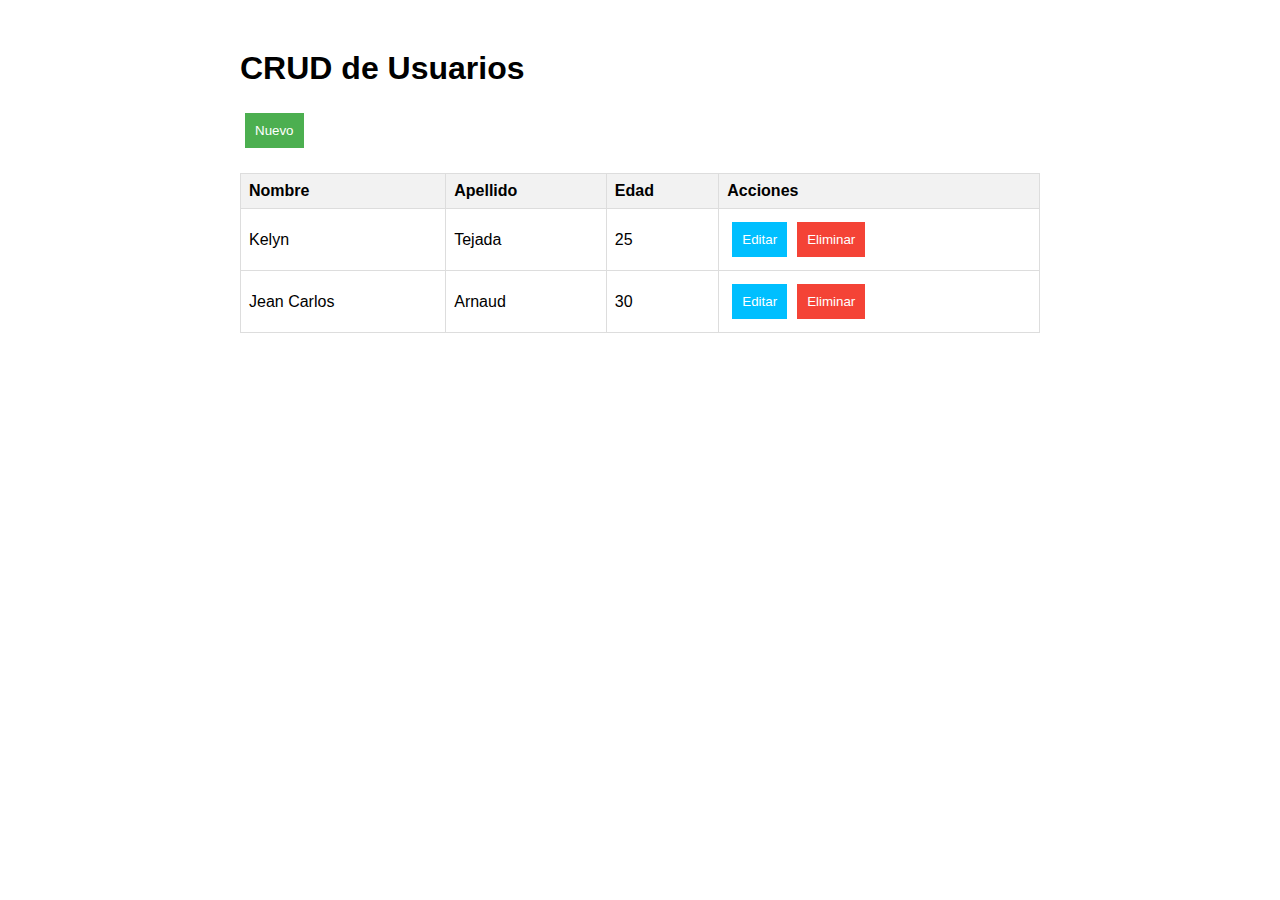
<file: index.htm>
<!DOCTYPE html>
<html lang="es">

<head>
    <meta charset="UTF-8">
    <meta name="viewport" content="width=device-width, initial-scale=1.0">
    <link rel="stylesheet" href="/style.css">
    <title>CRUD de Usuarios</title>
</head>

<body>
    <div class="container">
        <h1>CRUD de Usuarios</h1>
        <button id="newUserBtn">Nuevo</button>
        <table id="userTable">
            <thead>
                <tr>
                    <th>Nombre</th>
                    <th>Apellido</th>
                    <th>Edad</th>
                    <th>Acciones</th>
                </tr>
            </thead>
            <tbody id="userTableBody"></tbody>
        </table>
    </div>

    <div id="userModal" class="modal">
        <div class="modal-content">
            <span class="close">&times;</span>
            <h2>Detalles del Usuario</h2>
            <form id="userForm">
                <label for="name">Nombre:</label>
                <input type="text" id="name" required>

                <label for="lastName">Apellido:</label>
                <input type="text" id="lastName" required>

                <label for="age">Edad:</label>
                <input type="number" id="age" required>

                <button type="button" id="saveBtn">Guardar</button>
            </form>
        </div>
    </div>
    <script src="/index.js"></script>
</body>

</html>
</file>
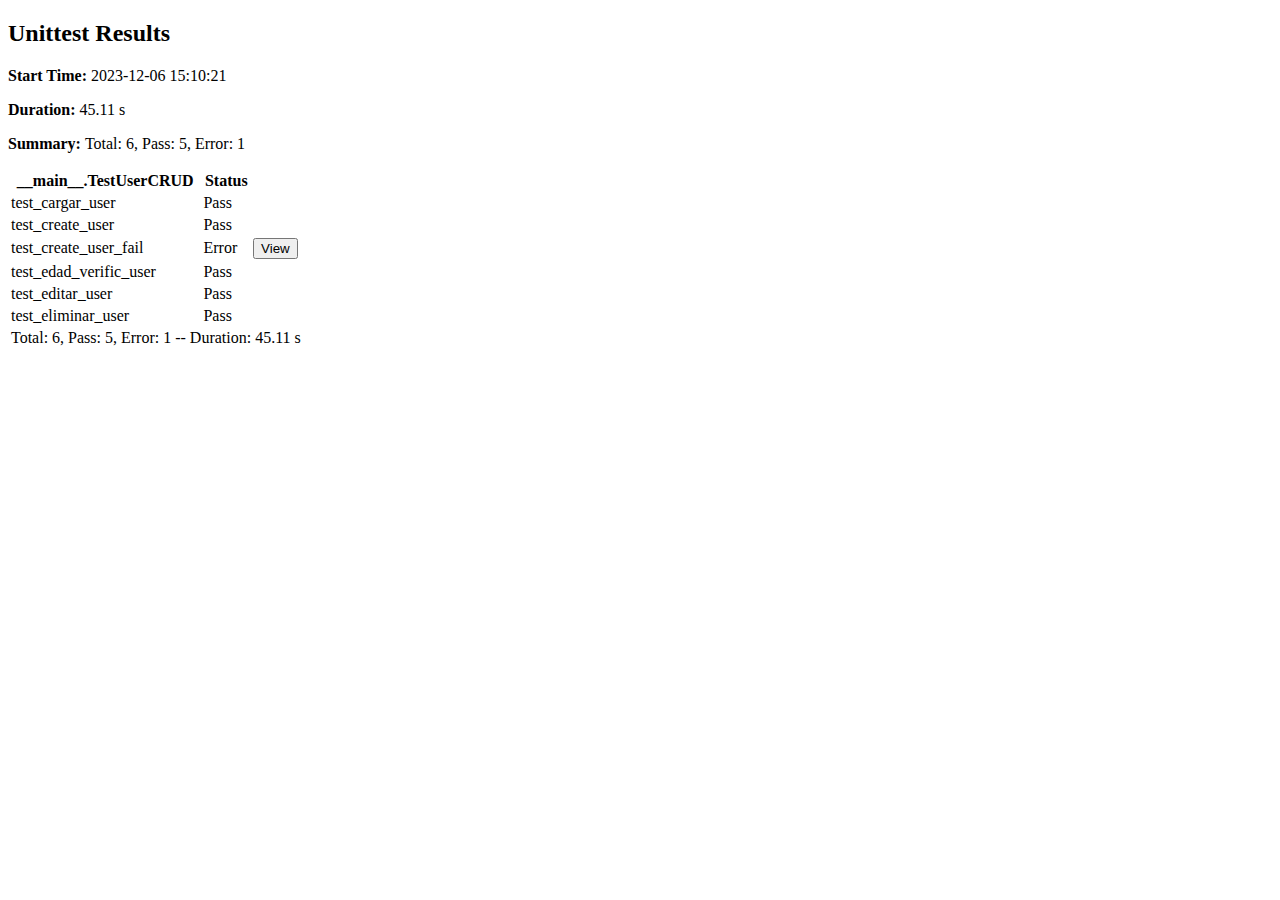
<file: Python/reporte_pruebas_2023-12-06_15-10-21.html/TestResults___main__.TestUserCRUD_2023-12-06_15-10-21.html>
<!DOCTYPE html>
<html>
<head>
    <title>Unittest Results</title>
    <meta charset="utf-8">
    <meta name="viewport" content="width=device-width, initial-scale=1.0">
    <link rel="stylesheet" href="https://maxcdn.bootstrapcdn.com/bootstrap/3.3.6/css/bootstrap.min.css" integrity="sha384-1q8mTJOASx8j1Au+a5WDVnPi2lkFfwwEAa8hDDdjZlpLegxhjVME1fgjWPGmkzs7" crossorigin="anonymous">
</head>
<body>
    <div class="container">
        <div class="row">
            <div class="col-xs-12">
                <h2 class="text-capitalize">Unittest Results</h2>
                <p class='attribute'><strong>Start Time: </strong>2023-12-06 15:10:21</p>
                <p class='attribute'><strong>Duration: </strong>45.11 s</p>
                <p class='attribute'><strong>Summary: </strong>Total: 6, Pass: 5, Error: 1</p>
            </div>
        </div>
        <div class="row">
            <div class="col-xs-12 col-sm-10 col-md-10">
                <table class='table table-hover table-responsive'>
                    <thead>
                        <tr>
                            <th>__main__.TestUserCRUD</th>
                            <th>Status</th>
                            <th></th>
                        </tr>
                    </thead>
                    <tbody>
                        <tr class='success'>
                            <td class="col-xs-10">test_cargar_user</td>
                            <td class="col-xs-1">
                                <span class="label label-success" style="display:block;width:40px;">Pass</span>
                            </td>
                            <td class="col-xs-1">
                            </td>
                        </tr>
                        <tr class='success'>
                            <td class="col-xs-10">test_create_user</td>
                            <td class="col-xs-1">
                                <span class="label label-success" style="display:block;width:40px;">Pass</span>
                            </td>
                            <td class="col-xs-1">
                            </td>
                        </tr>
                        <tr class='warning'>
                            <td class="col-xs-10">test_create_user_fail</td>
                            <td class="col-xs-1">
                                <span class="label label-warning" style="display:block;width:40px;">Error</span>
                            </td>
                            <td class="col-xs-1">
                                <button class="btn btn-default btn-xs">View</button>
                            </td>
                        </tr>
                        <tr style="display:none;">
                            <td class="col-xs-9" colspan="3"><p style="color:maroon;">NoSuchElementException: Message: no such element: Unable to locate element: {"method":"xpath","selector":"//*[@id="errorMessage"]"}
  (Session info: chrome=119.0.6045.202); For documentation on this error, please visit: https://www.selenium.dev/documentation/webdriver/troubleshooting/errors#no-such-element-exception
Stacktrace:
	GetHandleVerifier [0x00007FF7433082B2+55298]
	(No symbol) [0x00007FF743275E02]
	(No symbol) [0x00007FF7431305AB]
	(No symbol) [0x00007FF74317175C]
	(No symbol) [0x00007FF7431718DC]
	(No symbol) [0x00007FF7431ACBC7]
	(No symbol) [0x00007FF7431920EF]
	(No symbol) [0x00007FF7431AAAA4]
	(No symbol) [0x00007FF743191E83]
	(No symbol) [0x00007FF74316670A]
	(No symbol) [0x00007FF743167964]
	GetHandleVerifier [0x00007FF743680AAB+3694587]
	GetHandleVerifier [0x00007FF7436D728E+4048862]
	GetHandleVerifier [0x00007FF7436CF173+4015811]
	GetHandleVerifier [0x00007FF7433A47D6+695590]
	(No symbol) [0x00007FF743280CE8]
	(No symbol) [0x00007FF74327CF34]
	(No symbol) [0x00007FF74327D062]
	(No symbol) [0x00007FF74326D3A3]
	BaseThreadInitThunk [0x00007FF8556C257D+29]
	RtlUserThreadStart [0x00007FF85726AA58+40]
</p><p style="color:maroon;">Traceback (most recent call last):
  File "C:\Users\IngCa\Downloads\Prueba\Python\pruebas.py", line 106, in test_create_user_fail
    error_message = self.driver.find_element(By.XPATH, '//*[@id="errorMessage"]')
                    ^^^^^^^^^^^^^^^^^^^^^^^^^^^^^^^^^^^^^^^^^^^^^^^^^^^^^^^^^^^^^
  File "C:\Python312\Lib\site-packages\selenium\webdriver\remote\webdriver.py", line 741, in find_element
    return self.execute(Command.FIND_ELEMENT, {"using": by, "value": value})["value"]
           ^^^^^^^^^^^^^^^^^^^^^^^^^^^^^^^^^^^^^^^^^^^^^^^^^^^^^^^^^^^^^^^^^
  File "C:\Python312\Lib\site-packages\selenium\webdriver\remote\webdriver.py", line 347, in execute
    self.error_handler.check_response(response)
  File "C:\Python312\Lib\site-packages\selenium\webdriver\remote\errorhandler.py", line 229, in check_response
    raise exception_class(message, screen, stacktrace)
selenium.common.exceptions.NoSuchElementException: Message: no such element: Unable to locate element: {"method":"xpath","selector":"//*[@id="errorMessage"]"}
  (Session info: chrome=119.0.6045.202); For documentation on this error, please visit: https://www.selenium.dev/documentation/webdriver/troubleshooting/errors#no-such-element-exception
Stacktrace:
	GetHandleVerifier [0x00007FF7433082B2+55298]
	(No symbol) [0x00007FF743275E02]
	(No symbol) [0x00007FF7431305AB]
	(No symbol) [0x00007FF74317175C]
	(No symbol) [0x00007FF7431718DC]
	(No symbol) [0x00007FF7431ACBC7]
	(No symbol) [0x00007FF7431920EF]
	(No symbol) [0x00007FF7431AAAA4]
	(No symbol) [0x00007FF743191E83]
	(No symbol) [0x00007FF74316670A]
	(No symbol) [0x00007FF743167964]
	GetHandleVerifier [0x00007FF743680AAB+3694587]
	GetHandleVerifier [0x00007FF7436D728E+4048862]
	GetHandleVerifier [0x00007FF7436CF173+4015811]
	GetHandleVerifier [0x00007FF7433A47D6+695590]
	(No symbol) [0x00007FF743280CE8]
	(No symbol) [0x00007FF74327CF34]
	(No symbol) [0x00007FF74327D062]
	(No symbol) [0x00007FF74326D3A3]
	BaseThreadInitThunk [0x00007FF8556C257D+29]
	RtlUserThreadStart [0x00007FF85726AA58+40]

</p>
                            </td>
                        </tr>
                        <tr class='success'>
                            <td class="col-xs-10">test_edad_verific_user</td>
                            <td class="col-xs-1">
                                <span class="label label-success" style="display:block;width:40px;">Pass</span>
                            </td>
                            <td class="col-xs-1">
                            </td>
                        </tr>
                        <tr class='success'>
                            <td class="col-xs-10">test_editar_user</td>
                            <td class="col-xs-1">
                                <span class="label label-success" style="display:block;width:40px;">Pass</span>
                            </td>
                            <td class="col-xs-1">
                            </td>
                        </tr>
                        <tr class='success'>
                            <td class="col-xs-10">test_eliminar_user</td>
                            <td class="col-xs-1">
                                <span class="label label-success" style="display:block;width:40px;">Pass</span>
                            </td>
                            <td class="col-xs-1">
                            </td>
                        </tr>
                        <tr>
                            <td colspan="3">
                                Total: 6, Pass: 5, Error: 1 -- Duration: 45.11 s
                            </td>
                        </tr>
                    </tbody>
                </table>
            </div>
        </div>
    </div>
    <script src="https://ajax.googleapis.com/ajax/libs/jquery/2.2.4/jquery.min.js"></script>
    <script type="text/javascript">
        $(document).ready(function(){
            $('td').on('click', '.btn', function(e){
                e.preventDefault();
                e.stopImmediatePropagation();
                var $this = $(this);
                var $nextRow = $this.closest('tr').next('tr');
                $nextRow.slideToggle("fast");
                $this.text(function(i, text){
                    if (text === 'View') {
                        return 'Hide';
                    } else {
                        return 'View';
                    };
                });
            });
        });
    </script>
</body>
</html
</file>
<file: style.css>
body {
  font-family: Arial, sans-serif;
}

.container {
  max-width: 800px;
  margin: 50px auto;
}

table {
  width: 100%;
  border-collapse: collapse;
  margin-top: 20px;
}

th,
td {
  border: 1px solid #ddd;
  padding: 8px;
  text-align: left;
}

th {
  background-color: #f2f2f2;
}

button {
  margin: 5px;
  padding: 10px;
  cursor: pointer;
}

#newUserBtn {
  background-color: #4caf50;
  color: white;
  border: none;
}

#saveBtn {
  background-color: #008cba;
  color: white;
  border: none;
}
#editBtn {
  background-color: #00bfff;
  color: white;
  border: none;
}

#deleteBtn {
  background-color: #f44336;
  color: white;
  border: none;
}

.modal {
  display: none;
  position: fixed;
  top: 0;
  left: 0;
  width: 100%;
  height: 100%;
  background-color: rgba(0, 0, 0, 0.7);
}

.modal-content {
  background-color: #fefefe;
  margin: 10% auto;
  padding: 20px;
  border: 1px solid #888;
  width: 60%;
}

.close {
  color: #aaa;
  float: right;
  font-size: 28px;
  font-weight: bold;
  cursor: pointer;
}
</file>
